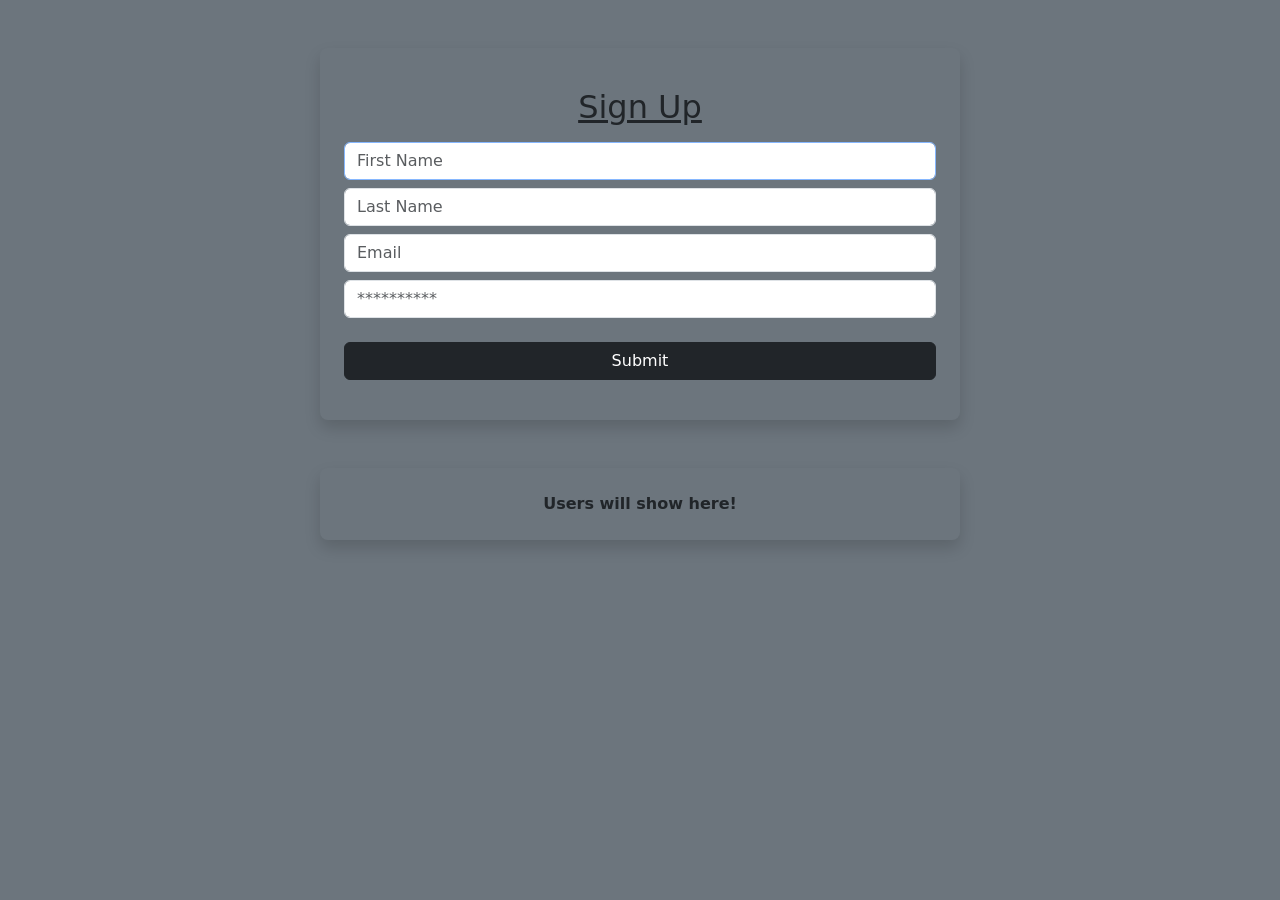
<file: index.html>
<!DOCTYPE html>
<html lang="en">

<head>
    <meta charset="UTF-8">
    <meta name="viewport" content="width=device-width, initial-scale=1.0">
    <title>Sign Up</title>
    <link href="https://cdn.jsdelivr.net/npm/bootstrap@5.3.8/dist/css/bootstrap.min.css" rel="stylesheet"
        integrity="sha384-sRIl4kxILFvY47J16cr9ZwB07vP4J8+LH7qKQnuqkuIAvNWLzeN8tE5YBujZqJLB" crossorigin="anonymous">
</head>

<body class="bg-secondary">
    <div class="container-fluid col-lg-6 col-md-7 col-10 mx-auto rounded-3 mt-lg-5 mt-4 p-lg-4 p-2 shadow">
        <h2 class="text-center text-decoration-underline my-lg-3 my-2">Sign Up</h2>
        <div id="showError"></div>
        <input autofocus type="text" placeholder="First Name" id="firstName" class="form-control shadow-none my-2">
        <input type="text" placeholder="Last Name" id="lastName" class="form-control shadow-none my-2">
        <input type="text" placeholder="Email" id="email" class="form-control shadow-none my-2">
        <input type="password" placeholder="**********" id="password" class="form-control shadow-none my-2">
        <button id="buttona" onclick="signUp()" class="w-100 btn btn-dark my-3">Submit</button>
    </div>
    <div class="container-fluid col-lg-6 col-md-7 col-10 mx-auto rounded-3 mt-lg-5 mt-4 p-lg-4 p-2 shadow">
        <div id="show" class="text-center fw-bold">Users will show here!</div>
    </div>
</body>

<script src="script.js"></script>

</html>
</file>
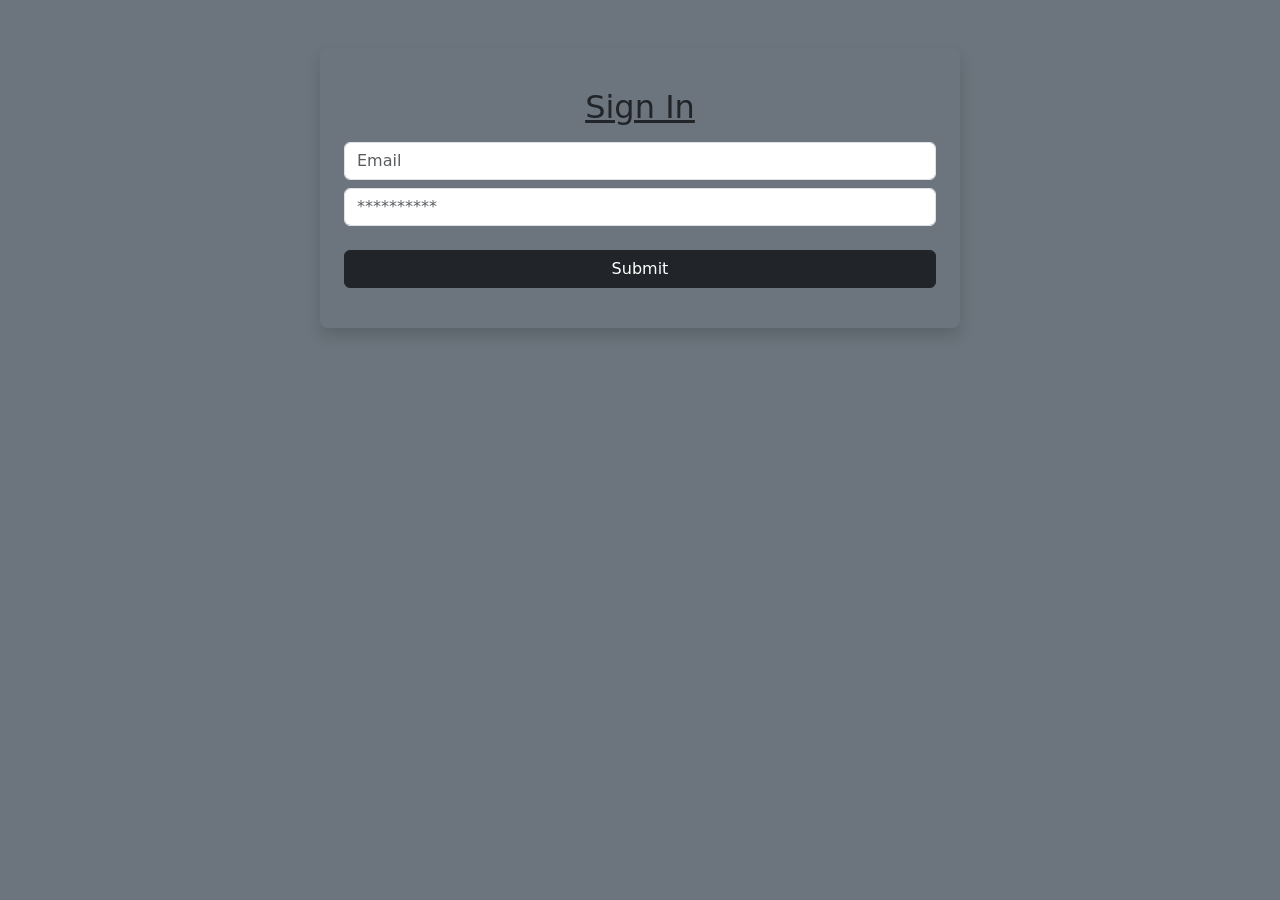
<file: keep.html>
<!DOCTYPE html>
<html lang="en">

<head>
    <meta charset="UTF-8">
    <meta name="viewport" content="width=device-width, initial-scale=1.0">
    <title>Keep</title>
    <link href="https://fonts.googleapis.com/css2?family=Google+Sans:wght@400;500&family=Roboto:wght@400;500&display=swap" rel="stylesheet">
    <link href="https://fonts.googleapis.com/icon?family=Material+Icons+Outlined" rel="stylesheet">
    <link href="keep.css" rel="stylesheet">
</head>

<body>
    <header id="topbar">
        <button class="icon-btn" id="menuBtn" title="Main menu"><span class="material-icons-outlined">menu</span></button>
        <div class="logo"><span class="logo-mark"></span><span class="logo-text" id="logoText">Keep</span></div>
        <div class="search">
            <span class="material-icons-outlined">search</span>
            <input id="searchInput" type="text" placeholder="Search" autocomplete="off">
            <button class="icon-btn" id="clearSearch" title="Clear search" hidden><span class="material-icons-outlined">close</span></button>
        </div>
        <div class="top-actions">
            <button class="icon-btn" id="refreshBtn" title="Refresh"><span class="material-icons-outlined">refresh</span></button>
            <button class="icon-btn" id="viewBtn" title="List view"><span class="material-icons-outlined">view_agenda</span></button>
            <button class="icon-btn" id="themeBtn" title="Toggle dark mode"><span class="material-icons-outlined">dark_mode</span></button>
            <div class="account">
                <button class="avatar" id="avatarBtn"></button>
                <div class="account-menu" id="accountMenu" hidden>
                    <div class="avatar big" id="avatarBig"></div>
                    <div class="acc-name" id="accName"></div>
                    <div class="acc-mail" id="accMail"></div>
                    <button class="pill-btn" id="signOutBtn">Sign out</button>
                </div>
            </div>
        </div>
    </header>

    <nav id="sidebar">
        <ul id="navList"></ul>
        <div class="nav-foot">Open-source Keep clone</div>
    </nav>

    <main id="main">
        <section id="composerWrap">
            <div id="composer" class="composer collapsed">
                <div class="collapsed-row" id="composerCollapsed">
                    <span class="ph">Take a note...</span>
                    <button class="icon-btn" id="newListBtn" title="New list"><span class="material-icons-outlined">check_box</span></button>
                </div>
                <div class="expanded" id="composerExpanded" hidden>
                    <button class="icon-btn pin" id="cPin" title="Pin note"><span class="material-icons-outlined">push_pin</span></button>
                    <input id="cTitle" class="title-in" placeholder="Title" autocomplete="off">
                    <div id="cBodyWrap">
                        <div id="cBody" class="body-in" contenteditable="true" data-ph="Take a note..."></div>
                        <div id="cItems" hidden></div>
                    </div>
                    <div class="chips" id="cChips"></div>
                    <div class="toolbar">
                        <div class="tools" id="cTools"></div>
                        <button class="text-btn" id="cClose">Close</button>
                    </div>
                </div>
            </div>
        </section>
        <div id="emptyState" class="empty" hidden></div>
        <div id="trashBanner" class="banner" hidden>
            <span>Notes in Trash are deleted after 7 days.</span>
            <button class="text-btn" id="emptyTrash">Empty Trash</button>
        </div>
        <div id="notesArea"></div>
    </main>

    <div id="modalBack" hidden>
        <div id="modal" class="note"></div>
    </div>
    <div id="snackbar" hidden><span id="snackMsg"></span><button id="snackUndo" class="text-btn">Undo</button></div>
    <div id="popover" hidden></div>
    <script src="keep.js"></script>
</body>

</html>
</file>
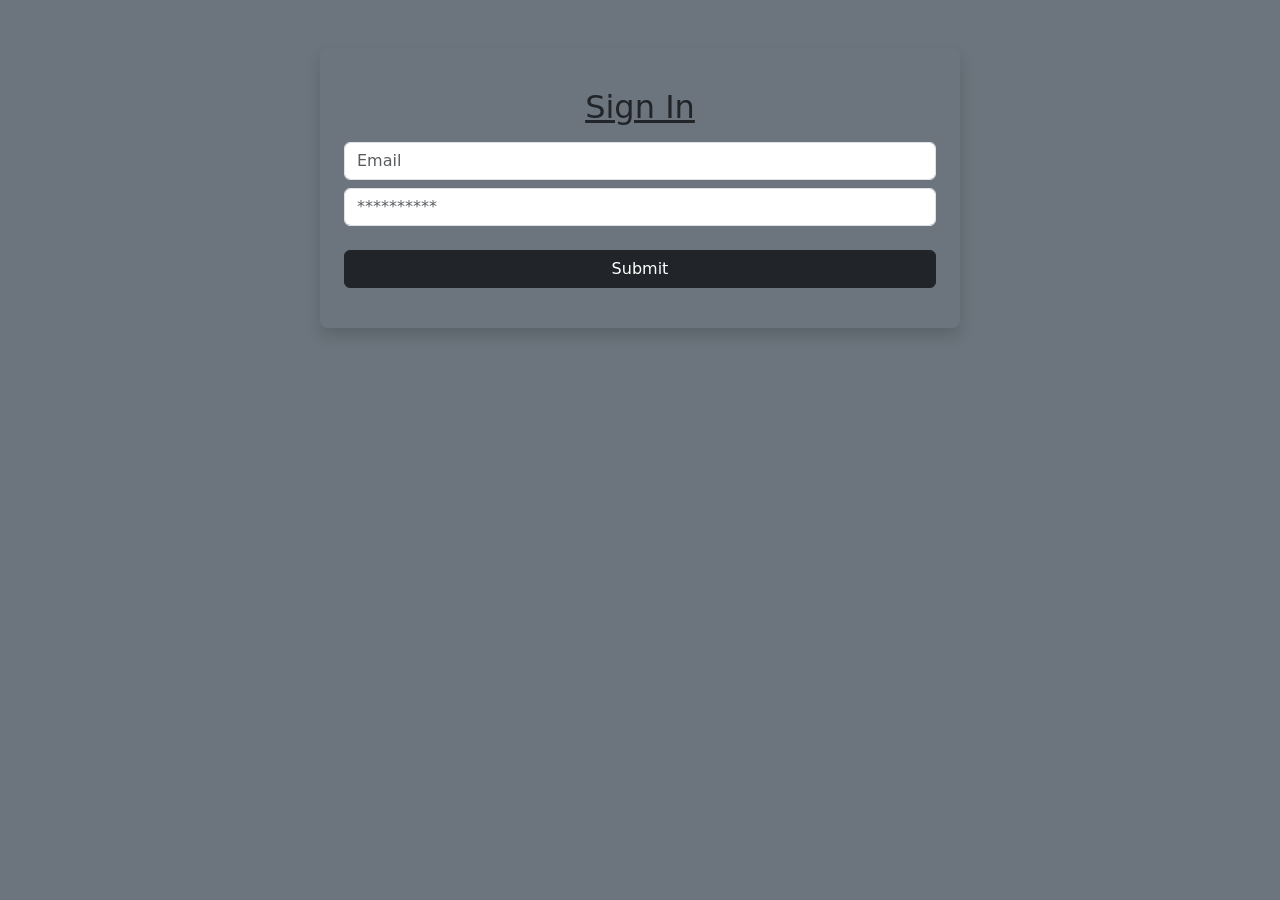
<file: signin.html>
<!DOCTYPE html>
<html lang="en">
<head>
    <meta charset="UTF-8">
    <meta name="viewport" content="width=device-width, initial-scale=1.0">
    <title>Sign In</title>
    <link href="https://cdn.jsdelivr.net/npm/bootstrap@5.3.8/dist/css/bootstrap.min.css" rel="stylesheet" integrity="sha384-sRIl4kxILFvY47J16cr9ZwB07vP4J8+LH7qKQnuqkuIAvNWLzeN8tE5YBujZqJLB" crossorigin="anonymous">
</head>
<body class="bg-secondary">
    <div class="container-fluid col-lg-6 col-md-7 col-10 mx-auto rounded-3 mt-lg-5 mt-4 p-lg-4 p-2 shadow">
        <h2 class="text-center text-decoration-underline my-lg-3 my-2">Sign In</h2>
        <div id="showError"></div>
        <input type="text" placeholder="Email" id="email" class="form-control shadow-none my-2">
        <input type="password" placeholder="**********" id="password" class="form-control shadow-none my-2">
        <button onclick="signIn()" class="w-100 btn btn-dark my-3">Submit</button>
    </div>
</body>

<script src="signin.js"></script>
</html>
</file>
<file: keep.css>
:root {
    --bg: #fff; --fg: #202124; --muted: #5f6368; --border: #e0e0e0; --hover: rgba(95, 99, 104, .157);
    --side-active: #feefc3; --search: #f1f3f4; --shadow: 0 1px 2px 0 rgba(60, 64, 67, .3), 0 2px 6px 2px rgba(60, 64, 67, .15);
    --c-default: #fff; --c-red: #f28b82; --c-orange: #fbbc04; --c-yellow: #fff475; --c-green: #ccff90;
    --c-teal: #a7ffeb; --c-blue: #cbf0f8; --c-darkblue: #aecbfa; --c-purple: #d7aefb; --c-pink: #fdcfe8;
    --c-brown: #e6c9a8; --c-gray: #e8eaed;
}
body.dark {
    --bg: #202124; --fg: #e8eaed; --muted: #9aa0a6; --border: #5f6368; --hover: rgba(232, 234, 237, .15);
    --side-active: #41331c; --search: #525355; --shadow: 0 1px 2px 0 rgba(0, 0, 0, .6), 0 2px 6px 2px rgba(0, 0, 0, .3);
    --c-default: #202124; --c-red: #5c2b29; --c-orange: #614a19; --c-yellow: #635d19; --c-green: #345920;
    --c-teal: #16504b; --c-blue: #2d555e; --c-darkblue: #1e3a5f; --c-purple: #42275e; --c-pink: #5b2245;
    --c-brown: #442f19; --c-gray: #3c3f43;
}
* { box-sizing: border-box; }
[hidden] { display: none !important; }
html, body { margin: 0; height: 100%; }
body { font-family: Roboto, Arial, sans-serif; background: var(--bg); color: var(--fg); font-size: 14px; }
button { font: inherit; color: inherit; cursor: pointer; border: 0; background: none; }
.material-icons-outlined { font-size: 24px; }
.icon-btn { width: 48px; height: 48px; border-radius: 50%; display: inline-flex; align-items: center; justify-content: center; color: var(--muted); flex: none; }
.icon-btn:hover { background: var(--hover); }
.text-btn { padding: 8px 16px; border-radius: 4px; font-weight: 500; font-size: 14px; }
.text-btn:hover { background: var(--hover); }

#topbar { position: fixed; top: 0; left: 0; right: 0; height: 64px; display: flex; align-items: center; padding: 0 8px; background: var(--bg); border-bottom: 1px solid var(--border); z-index: 20; gap: 4px; }
.logo { display: flex; align-items: center; width: 200px; gap: 8px; }
.logo-mark { width: 40px; height: 40px; background: #fbbc04; clip-path: polygon(0 0, 75% 0, 100% 25%, 100% 100%, 0 100%); display: inline-block; position: relative; border-radius: 2px; }
.logo-text { font-family: 'Google Sans', Roboto, sans-serif; font-size: 22px; color: var(--muted); }
.search { flex: 0 1 720px; display: flex; align-items: center; background: var(--search); border-radius: 8px; height: 48px; padding: 0 4px 0 16px; margin-left: 24px; gap: 12px; color: var(--muted); }
.search:focus-within { background: var(--bg); box-shadow: var(--shadow); }
.search input { flex: 1; border: 0; outline: 0; background: none; color: var(--fg); font-size: 16px; }
.top-actions { margin-left: auto; display: flex; align-items: center; }
.account { position: relative; margin: 0 8px; }
.avatar { width: 32px; height: 32px; border-radius: 50%; background: #1a73e8; color: #fff; font-weight: 500; display: inline-flex; align-items: center; justify-content: center; }
.avatar.big { width: 80px; height: 80px; font-size: 32px; margin: 0 auto 12px; }
.account-menu { position: absolute; right: 0; top: 44px; width: 300px; background: var(--bg); box-shadow: var(--shadow); border-radius: 8px; padding: 24px; text-align: center; z-index: 30; }
.acc-name { font-size: 16px; font-weight: 500; }
.acc-mail { color: var(--muted); margin-bottom: 16px; }
.pill-btn { border: 1px solid var(--border); border-radius: 20px; padding: 8px 24px; }
.pill-btn:hover { background: var(--hover); }

#sidebar { position: fixed; top: 64px; left: 0; bottom: 0; width: 280px; padding-top: 8px; background: var(--bg); transition: width .15s; overflow: hidden; z-index: 10; }
#sidebar ul { list-style: none; margin: 0; padding: 0; }
#sidebar li { display: flex; align-items: center; height: 48px; padding-left: 24px; gap: 32px; border-radius: 0 25px 25px 0; cursor: pointer; font-family: 'Google Sans', Roboto, sans-serif; font-size: 14px; white-space: nowrap; color: var(--fg); }
#sidebar li .material-icons-outlined { color: var(--muted); }
#sidebar li:hover { background: var(--hover); }
#sidebar li.active { background: var(--side-active); font-weight: 500; }
#sidebar li.sep { height: auto; padding: 0; margin: 8px 0; border-top: 1px solid var(--border); cursor: default; pointer-events: none; }
body.mini #sidebar { width: 72px; }
body.mini #sidebar li { gap: 40px; }
body.mini #sidebar:hover { width: 280px; box-shadow: var(--shadow); }
.nav-foot { display: none; }

#main { margin-left: 280px; padding: 80px 24px 40px; transition: margin .15s; }
body.mini #main { margin-left: 72px; }
#composerWrap { display: flex; justify-content: center; margin: 16px 0 32px; }
.composer { width: 600px; max-width: 100%; background: var(--c-default); border-radius: 8px; box-shadow: 0 1px 2px 0 rgba(60, 64, 67, .3), 0 2px 6px 2px rgba(60, 64, 67, .15); transition: background .2s; }
body.dark .composer, body.dark .note { border-color: var(--border); }
.collapsed-row { display: flex; align-items: center; height: 46px; padding: 0 8px 0 16px; cursor: text; }
.collapsed-row .ph { flex: 1; font-size: 16px; font-weight: 500; color: var(--muted); }
.expanded { position: relative; padding: 8px 0 0; }
.title-in { width: 100%; border: 0; outline: 0; background: none; color: inherit; font-size: 16px; font-weight: 500; padding: 8px 56px 8px 16px; }
.body-in { padding: 8px 16px; min-height: 40px; outline: 0; font-size: 14px; line-height: 20px; white-space: pre-wrap; word-break: break-word; max-height: 50vh; overflow: auto; }
.body-in:empty::before { content: attr(data-ph); color: var(--muted); font-weight: 500; font-size: 14px; }
.pin { position: absolute; top: 2px; right: 2px; width: 40px; height: 40px; }
.pin.on { color: var(--fg); }
.toolbar { display: flex; align-items: center; justify-content: space-between; padding: 4px 8px; }
.tools { display: flex; }
.tools .icon-btn, .note .tools .icon-btn { width: 36px; height: 36px; }
.tools .material-icons-outlined { font-size: 18px; }
.chips { display: flex; flex-wrap: wrap; gap: 4px; padding: 0 16px 8px; }
.chip { display: inline-flex; align-items: center; border: 1px solid var(--border); border-radius: 16px; padding: 0 8px; height: 24px; font-size: 12px; font-weight: 500; color: var(--muted); max-width: 100%; white-space: nowrap; overflow: hidden; text-overflow: ellipsis; }
.chip .material-icons-outlined { font-size: 14px; margin-left: 4px; cursor: pointer; }

.item { display: flex; align-items: flex-start; gap: 4px; padding: 2px 8px 2px 8px; min-height: 28px; }
.item input[type=checkbox] { margin: 5px 6px 0 0; width: 16px; height: 16px; accent-color: #5f6368; cursor: pointer; flex: none; }
.item .txt { flex: 1; outline: 0; line-height: 20px; padding: 4px 0; white-space: pre-wrap; word-break: break-word; min-width: 0; }
.item.done .txt { text-decoration: line-through; color: var(--muted); }
.item .rm { visibility: hidden; width: 24px; height: 24px; color: var(--muted); }
.item:hover .rm { visibility: visible; }
.item.add { color: var(--muted); align-items: center; }
.item.add .material-icons-outlined { font-size: 18px; margin: 0 6px 0 0; }
.item.add input.new { flex: 1; border: 0; outline: 0; background: none; color: inherit; font-size: 14px; padding: 4px 0; }
.done-head { padding: 4px 16px; color: var(--muted); font-size: 12px; border-top: 1px solid var(--border); margin-top: 4px; }

#notesArea { max-width: 100%; }
.sec-label { font-size: 11px; font-weight: 500; letter-spacing: .07em; text-transform: uppercase; color: var(--muted); margin: 8px 0 8px 8px; text-align: left; }
.grid { position: relative; width: 100%; margin-bottom: 16px; }
.grid.list { max-width: 600px; margin-left: auto; margin-right: auto; }
.note { position: absolute; width: 240px; background: var(--c-default); border: 1px solid var(--border); border-radius: 8px; transition: box-shadow .2s, background .2s; overflow: visible; display: flex; flex-direction: column; }
.grid.list .note { width: 100%; }
.note:hover { box-shadow: var(--shadow); }
.note .n-title { font-size: 16px; font-weight: 500; padding: 12px 40px 4px 16px; word-break: break-word; min-height: 14px; }
.note .n-body { padding: 8px 16px 12px; font-size: 14px; line-height: 20px; white-space: pre-wrap; word-break: break-word; max-height: 400px; overflow: hidden; }
.note .n-title:empty { display: none; }
.note .pin { opacity: 0; transition: opacity .15s; }
.note:hover .pin, .note .pin.on { opacity: 1; }
.note .toolbar { opacity: 0; transition: opacity .15s; padding: 0 4px 4px; justify-content: flex-start; }
.note:hover .toolbar { opacity: 1; }
.note .more-items { padding: 0 16px 8px; color: var(--muted); font-size: 12px; }
.note .chips { padding-top: 4px; }
.note.dragging { opacity: .4; }
body.touch .note .toolbar { opacity: 1; }

#modalBack { position: fixed; inset: 0; background: rgba(32, 33, 36, .6); z-index: 40; display: flex; align-items: flex-start; justify-content: center; padding-top: 8vh; overflow: auto; }
#modal { position: relative; width: 600px; max-width: 94vw; box-shadow: 0 24px 38px 3px rgba(0, 0, 0, .14), 0 9px 46px 8px rgba(0, 0, 0, .12), 0 11px 15px -7px rgba(0, 0, 0, .2); border: 0; }
#modal .toolbar { opacity: 1; justify-content: space-between; }
#modal .n-body { max-height: 55vh; overflow: auto; min-height: 60px; outline: 0; }
.stamp { text-align: right; font-size: 11px; color: var(--muted); padding: 0 16px 4px; }

.empty { text-align: center; color: var(--muted); margin-top: 18vh; font-size: 22px; font-family: 'Google Sans', Roboto, sans-serif; }
.empty .material-icons-outlined { font-size: 120px; display: block; opacity: .4; margin-bottom: 16px; }
.banner { display: flex; justify-content: center; align-items: center; gap: 12px; color: var(--muted); margin: 0 auto 24px; font-size: 16px; }
.banner .text-btn { color: #1a73e8; }

#snackbar { position: fixed; left: 24px; bottom: 24px; background: #323232; color: #fff; padding: 6px 8px 6px 16px; border-radius: 4px; display: flex; align-items: center; gap: 24px; z-index: 60; min-height: 48px; box-shadow: var(--shadow); }
#snackbar .text-btn { color: #8ab4f8; text-transform: uppercase; }
#popover { position: fixed; z-index: 70; background: var(--bg); box-shadow: var(--shadow); border-radius: 8px; padding: 6px 0; min-width: 160px; }
#popover .mi { padding: 8px 16px; cursor: pointer; white-space: nowrap; }
#popover .mi:hover { background: var(--hover); }
#popover .colors { display: grid; grid-template-columns: repeat(4, 32px); gap: 6px; padding: 8px; width: auto; }
.swatch { width: 32px; height: 32px; border-radius: 50%; border: 2px solid var(--border); cursor: pointer; display: flex; align-items: center; justify-content: center; }
.swatch.sel { border-color: #a142f4; }
.swatch:hover { border-color: var(--fg); }
.swatch .material-icons-outlined { font-size: 16px; color: var(--fg); }
#popover .lbl { padding: 8px 16px; width: 220px; }
#popover .lbl input[type=text] { width: 100%; border: 0; border-bottom: 1px solid var(--border); outline: 0; background: none; color: var(--fg); padding: 4px 0; margin-bottom: 6px; }
#popover label { display: flex; gap: 12px; align-items: center; padding: 4px 0; cursor: pointer; }
#popover .head { padding: 6px 16px; font-weight: 500; }

@media (max-width: 800px) {
    .logo { width: auto; } .logo-text { display: none; }
    .search { margin-left: 4px; }
    .top-actions #refreshBtn, .top-actions #viewBtn { display: none; }
    #sidebar { width: 0; } body.mini #sidebar { width: 0; }
    body.navopen #sidebar { width: 280px; box-shadow: var(--shadow); }
    #main, body.mini #main { margin-left: 0; padding: 80px 12px 40px; }
    .note { width: calc(50% - 6px); }
}
</file>
